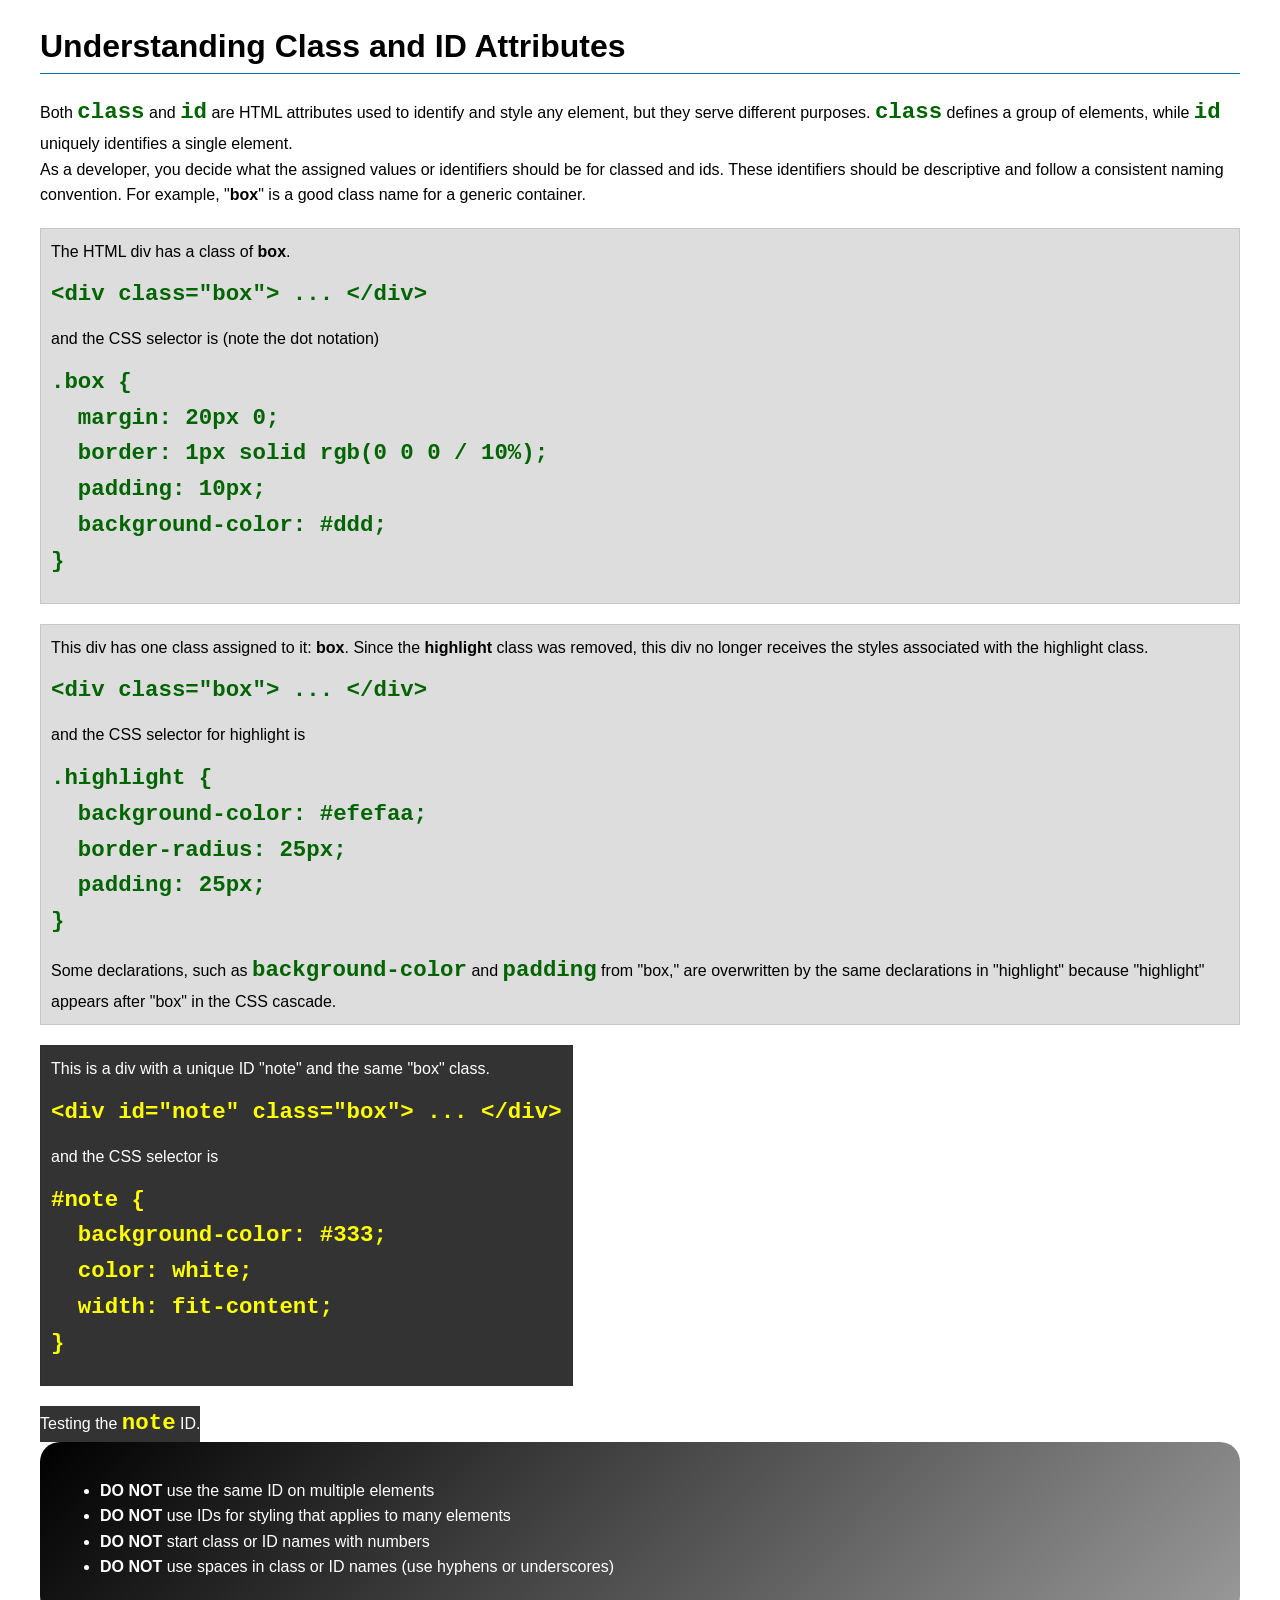
<file: week03/class-and-id.html>
<!DOCTYPE html>
<html lang="en">

<head>
    <meta charset="UTF-8">
    <meta name="viewport" content="width=device-width, initial-scale=1.0">
    <title>Class vs ID Attributes</title>
    <link rel="stylesheet" href="styles/class-and-id.css">
</head>

<body>
    <h1>Understanding Class and ID Attributes</h1>
    <p>Both <code>class</code> and <code>id</code> are HTML attributes used to identify and style
        any element, but they
        serve different purposes. <code>class</code> defines a group of elements, while
        <code>id</code> uniquely
        identifies a single element.
    </p>
    <p>As a developer, you decide what the assigned values or identifiers should be for classed and
        ids. These
        identifiers should be
        descriptive and follow a consistent naming convention. For example, "<strong>box</strong>"
        is a good class name
        for a generic container.</p>
    <div class="box">
        <p>The HTML div has a class of <strong>box</strong>.</p>
        <pre><code class="html">&lt;div class="box"&gt; ... &lt;/div&gt;</code></pre>
        and the CSS selector is (note the dot notation)
        <pre><code class="css">.box {
  margin: 20px 0;
  border: 1px solid rgb(0 0 0 / 10%);
  padding: 10px;
  background-color: #ddd; 
}</code></pre>
    </div>

    <div class="box">
        <p>This div has one class assigned to it: <strong>box</strong>. Since the
            <strong>highlight</strong> class was removed, this div no longer receives
            the styles associated with the highlight class.
        </p>
        <pre><code class="html">&lt;div class="box"&gt; ... &lt;/div&gt;</code></pre>
        and the CSS selector for highlight is
        <pre><code class="css">.highlight {
  background-color: #efefaa;
  border-radius: 25px;
  padding: 25px;
}</code></pre>
        <p>Some declarations, such as <code>background-color</code> and
            <code>padding</code> from "box," are overwritten by the same declarations
            in "highlight" because "highlight" appears after "box" in the CSS cascade.
        </p>
    </div>

    <div id="note" class="box">
        <p>This is a div with a unique ID "note" and the same "box" class.</p>
        <pre><code class="html">&lt;div id="note" class="box"&gt; ... &lt;/div&gt;</code></pre>
        and the CSS selector is
        <pre><code class="css">#note {
  background-color: #333;
  color: white;
  width: fit-content;
}</code></pre>
    </div>

    <div id="note">
        <p>Testing the <code>note</code> ID.</p>
    </div>

    <section id="best-practice">
        <ul>
            <li><strong>DO NOT</strong> use the same ID on multiple elements</li>
            <li><strong>DO NOT</strong> use IDs for styling that applies to many elements</li>
            <li><strong>DO NOT</strong> start class or ID names with numbers</li>
            <li><strong>DO NOT</strong> use spaces in class or ID names (use hyphens or underscores)
            </li>
        </ul>
    </section>


</body>

</html>
</file>
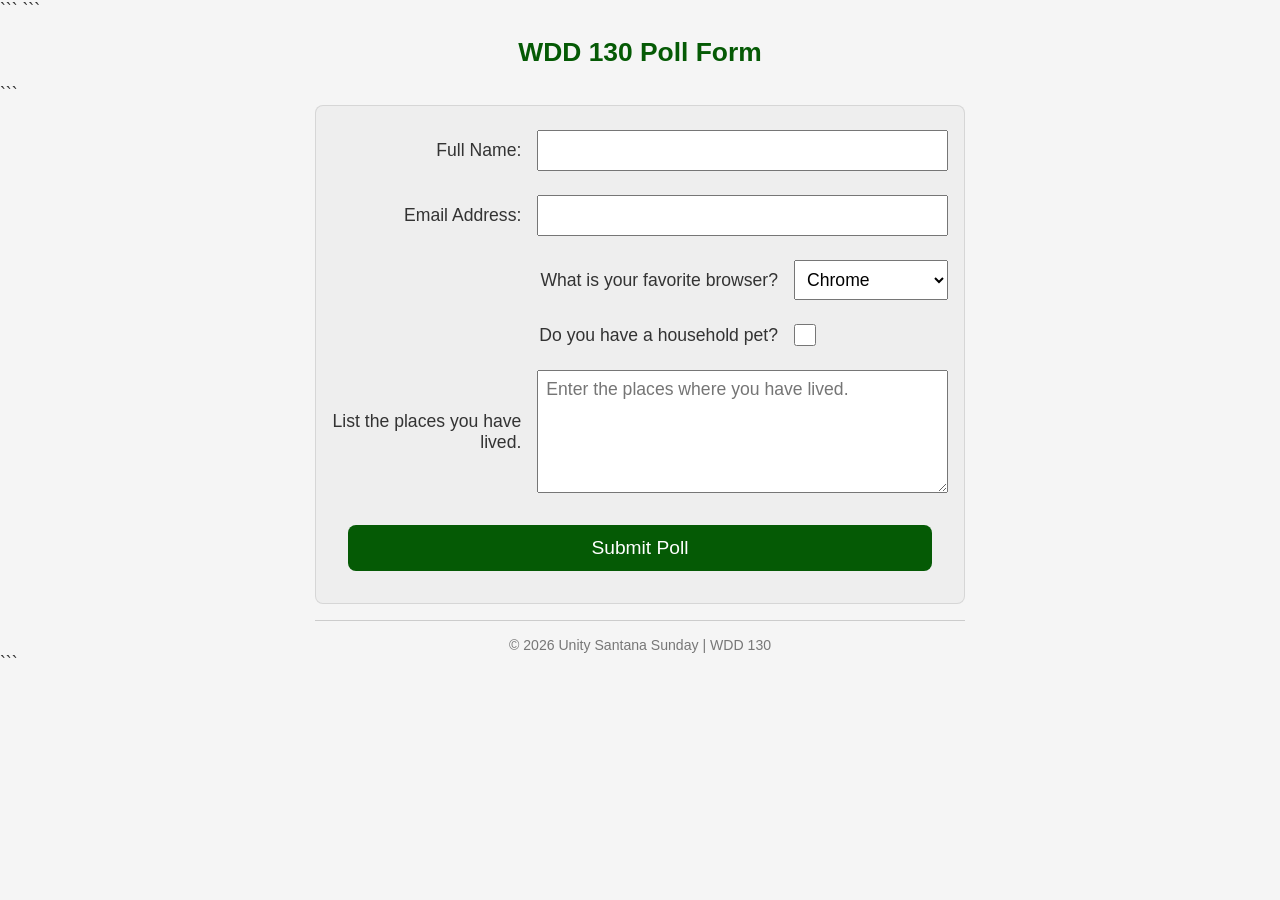
<file: week05/poll-form.html>
<!doctype html>

<html lang="en-US">

<head>
    <meta charset="utf-8">
    <meta name="viewport" content="width=device-width, initial-scale=1">

    ```
    <title>Poll Form | WDD 130</title>

    <meta name="description"
      content="A simple poll form created for the WDD 130 HTML Forms learning activity.">
    <meta name="author" content="Unity Santana Sunday">

    <link rel="stylesheet" href="styles/poll-form.css">
    ```

</head>

<body>
    <header>
        <h1>WDD 130 Poll Form</h1>
    </header>

    ```
    <main>
        <form>
            <div class="form-item column2">
                <label for="fullname">Full Name:</label>
                <input type="text" id="fullname" name="fullname" required>
            </div>

            <div class="form-item column2">
                <label for="useremail">Email Address:</label>
                <input type="email" id="useremail" name="useremail" required>
            </div>

            <div class="form-item column1">
                <label for="browser">What is your favorite browser?</label>
                <select name="browser" id="browser">
                    <option value="chrome">Chrome</option>
                    <option value="safari">Safari</option>
                    <option value="edge">Edge</option>
                    <option value="brave">Brave</option>
                    <option value="other">Other</option>
                </select>
            </div>

            <div class="form-item column1">
                <label for="pet">Do you have a household pet?</label>
                <input type="checkbox" id="pet" name="pet">
            </div>

            <div class="form-item column2">
                <label for="feedback">List the places you have lived.</label>
                <textarea id="feedback" name="feedback" rows="5"
                  placeholder="Enter the places where you have lived."></textarea>
            </div>

            <button type="submit">Submit Poll</button>
        </form>
    </main>

    <footer>
        <p>&copy; 2026 Unity Santana Sunday | WDD 130</p>
    </footer>
    ```

</body>

</html>
</file>
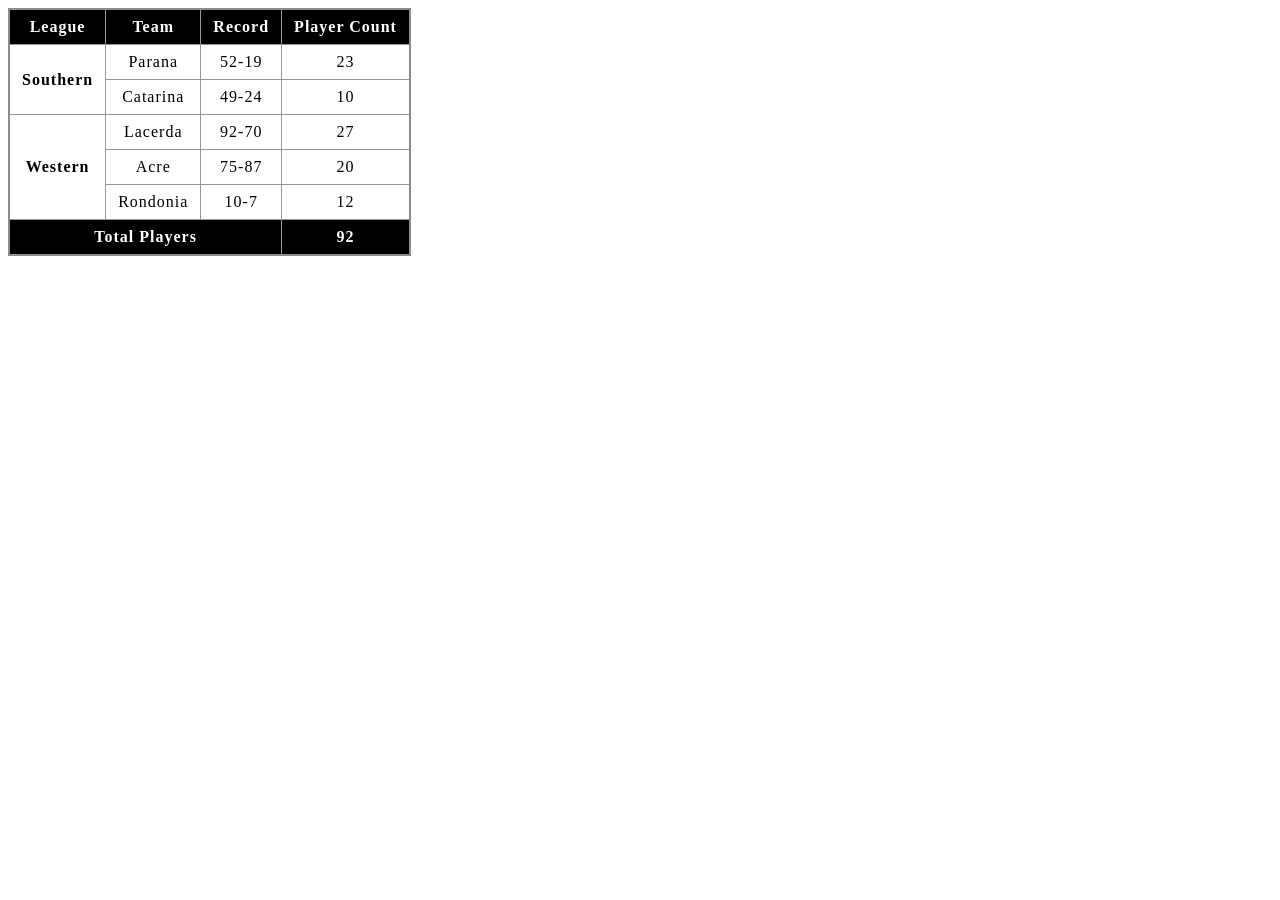
<file: week05/table.html>
<!DOCTYPE html>
<html lang="en-US">

<head>
    <meta charset="UTF-8">
    <meta name="viewport" content="width=device-width, initial-scale=1.0">

    <title>HTML Tables | WDD 130</title>

    <link rel="stylesheet" href="styles/table.css">
</head>

<body>

    <table>
        <thead>
            <tr>
                <th>League</th>
                <th>Team</th>
                <th>Record</th>
                <th>Player Count</th>
            </tr>
        </thead>

        <tbody>
            <tr>
                <th rowspan="2">Southern</th>
                <td>Parana</td>
                <td>52-19</td>
                <td>23</td>
            </tr>

            <tr>
                <td>Catarina</td>
                <td>49-24</td>
                <td>10</td>
            </tr>

            <tr>
                <th rowspan="3">Western</th>
                <td>Lacerda</td>
                <td>92-70</td>
                <td>27</td>
            </tr>

            <tr>
                <td>Acre</td>
                <td>75-87</td>
                <td>20</td>
            </tr>

            <tr>
                <td>Rondonia</td>
                <td>10-7</td>
                <td>12</td>
            </tr>
        </tbody>

        <tfoot>
            <tr>
                <th colspan="3">Total Players</th>
                <td>92</td>
            </tr>
        </tfoot>
    </table>

</body>

</html>
</file>
<file: week03/styles/class-and-id.css>
body {
    font-family: Arial, sans-serif;
    line-height: 1.6;
    margin: 0;
    padding: 0 40px;
}

h1 {
    border-bottom: 1px solid rgb(0 110 182);
    padding-bottom: 0;
}

p {
    margin: 0;
}

code {
    color: darkgreen;
    font-weight: 700;
    font-size: 1.4rem;
}

/* Class examples - can be reused */

.box {
    margin: 20px 0;
    border: 1px solid rgb(0 0 0 / 10%);
    padding: 10px;
    background-color: #ddd;
    /* this is shorthand for #dddddd */
}

.highlight {
    background-color: #efefaa;
    border-radius: 25px;
    padding: 25px;
}

/* ID examples - should be unique */

#note {
    background-color: #333;
    color: white;
    width: fit-content;
}

#note code {
    color: yellow;
}

#best-practice {
    background: linear-gradient(135deg, #000 0%, #999 100%);
    color: white;
    border-radius: 20px;
    padding: 20px;
}
</file>
<file: week05/styles/poll-form.css>
* {
    margin: 0;
    padding: 0;
    box-sizing: border-box;
}

body {
    font-family: Arial, sans-serif;
    font-size: 1.1em;
    color: #333;
    background-color: #f5f5f5;
}

header {
    margin: 0 auto;
    width: 650px;
}

h1 {
    margin: 1rem;
    font-size: 1.5em;
    color: #055a05;
    text-align: center;
}

form {
    width: 650px;
    margin: 0 auto;
    padding: 1rem;
    border: 1px solid rgb(0 0 0 / 0.1);
    border-radius: 0.5rem;
    background-color: #eee;
    display: grid;
    gap: 0.5rem;
}

.form-item {
    display: grid;
    align-items: center;
}

.column1 {
    grid-template-columns: 3fr 1fr;
    margin: 0.5rem 0;
}

.column2 {
    grid-template-columns: 1fr 2fr;
    margin: 0.5rem 0;
}

label,
input,
button,
select,
textarea {
    font-family: Arial, sans-serif;
}

label {
    text-align: right;
    padding-right: 1rem;
}

input,
select,
textarea {
    padding: 0.5rem;
    font-size: 1.1rem;
}

input[type="checkbox"] {
    width: 22px;
    height: 22px;
    vertical-align: bottom;
}

textarea {
    resize: vertical;
}

button {
    margin: 1rem;
    background-color: #055a05;
    color: #fff;
    border: none;
    border-radius: 0.5rem;
    padding: 0.75rem;
    font-size: 1.2rem;
}

button:hover {
    background-color: #264653;
}

footer {
    margin: 1rem auto 0;
    width: 650px;
    text-align: center;
    font-size: 0.8em;
    color: #777;
    border-top: 1px solid #ccc;
    padding-top: 1rem;
}
</file>
<file: week05/styles/table.css>
table {
    border-collapse: collapse;
    border: 2px solid rgb(140 140 140);
    letter-spacing: 1px;
}

th,
td {
    border: 1px solid rgb(150 150 150);
    padding: 8px 12px;
    text-align: center;
}

thead tr,
tfoot tr {
    background-color: rgb(0 0 0);
    color: white;
    font-weight: 700;
}
</file>
